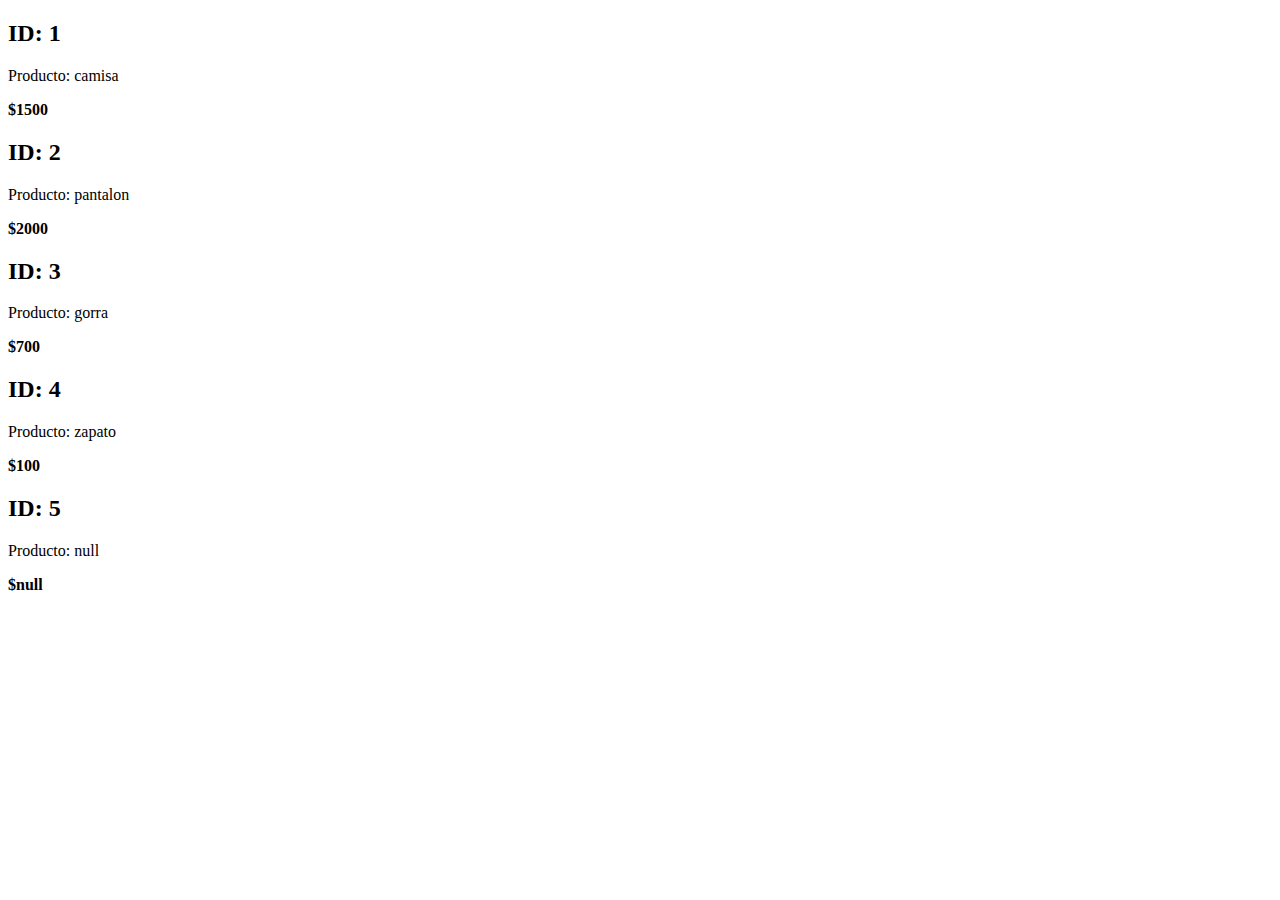
<file: Clase 8 y 9/Bloque 1/index.html>
<!DOCTYPE html>
<html lang="en">
<head>
    <meta charset="UTF-8">
    <meta http-equiv="X-UA-Compatible" content="IE=edge">
    <meta name="viewport" content="width=device-width, initial-scale=1.0">
    <title>Document</title>
    <link rel="stylesheet" href="./style.css">
</head>
<body>
    <!-- <div id="aplicacion">
        <p id="parrafo">Hola a todos</p>
    </div> -->

    <!-- <ul>
        <li class="perritos">Tito</li>
        <li class="perritos">Muny</li>
        <li class="perritos">Canita</li>
    </ul> -->

    <!-- <div>
        <div>Parte 1</div>
        <div>Parte 2</div>
    </div> -->

    <!-- <ul>
        <li class="perritos">Tito</li>
        <li class="perritos">Muny</li>
        <li class="perritos">Canita</li>
    </ul> -->

    <!-- <div id="contenedor"></div> -->

    <!-- <div id="contenedor">Hola a todos</div> -->

    <!-- <ul id="contenedor"></ul> -->

    <div id="contenedor"></div>

    <script src="./index.js"></script>
</body>
</html>
</file>
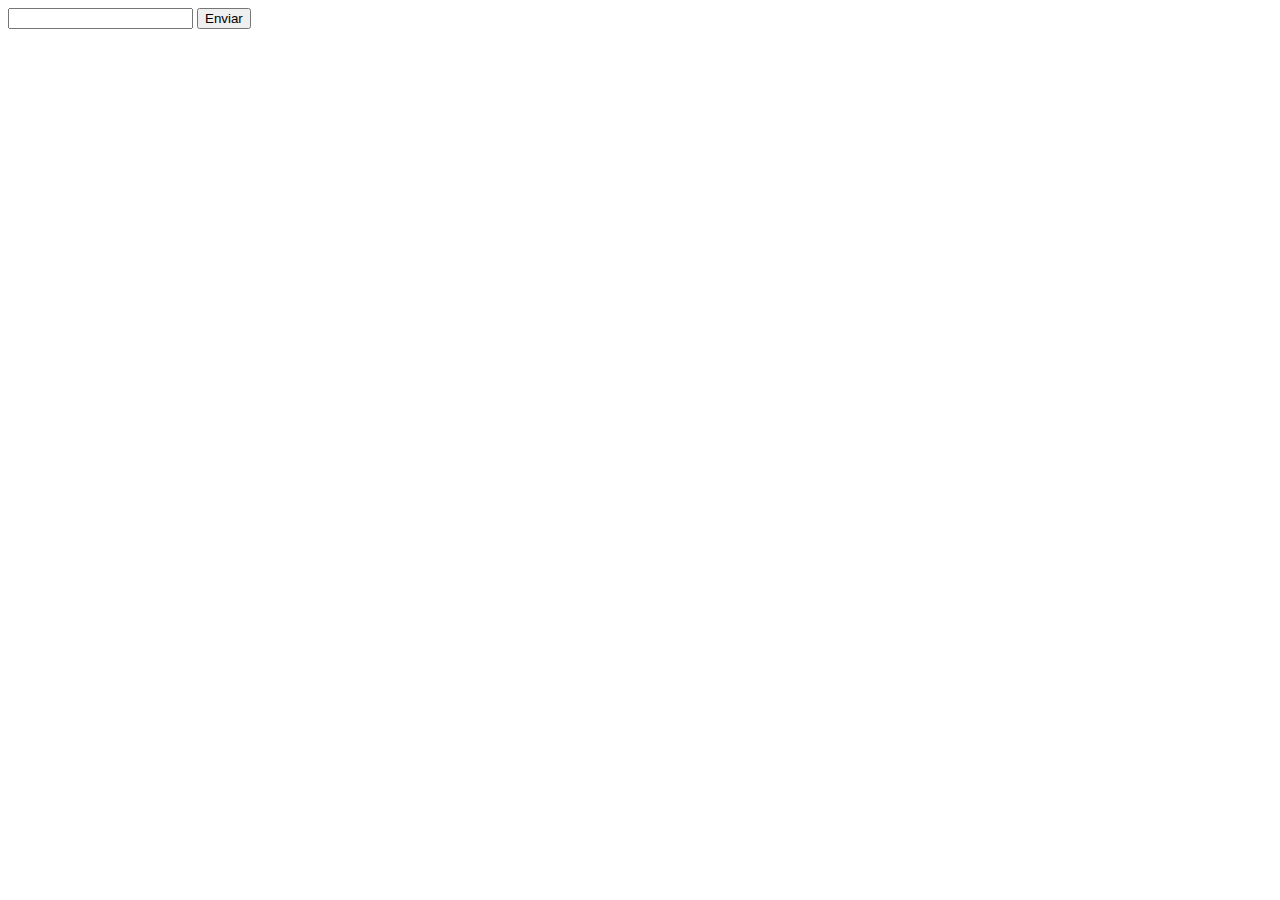
<file: Clase 8 y 9/bloque 2/index.html>
<!DOCTYPE html>
<html lang="en">
  <head>
    <meta charset="UTF-8" />
    <meta http-equiv="X-UA-Compatible" content="IE=edge" />
    <meta name="viewport" content="width=device-width, initial-scale=1.0" />
    <title>Document</title>
    <link rel="stylesheet" href="style.css" />
  </head>
  <body>

    <!-- <h1 id="saludo">Hola a todos</h1>
        <input type="text" id="nombre"> -->

    <!-- <button id="boton">Click</button> -->

    <!-- <input type="button" value="CLICK2" onclick="alert('Respuesta 3');" /> -->
    
    <!-- <form id="formulario">
      <input type="text" />
      <input type="number" />
      <input type="submit" value="Enviar" />
    </form> -->

    <form id="formulario">
      <input type="text" />
      <input type="submit" value="Enviar" />
    </form> 

    <div id="contenedor"></div>

    <script src="./index.js"></script>
  </body>
</html>
</file>
<file: Clase 8 y 9/Bloque 1/style.css>
.rojo{
    background-color: red;
}

.azul{
    background-color: blue;
}

.amarillo{
    background-color: yellow;
}

.verde{
    background-color: green;
}
</file>
<file: Clase 8 y 9/bloque 2/style.css>
.rojo{
    background-color: red;
  }
  
  .azul{
    background-color: blue;
  }
  
  .amarillo{
    background-color: yellow;
  }
  
  .verde{
    background-color: green;
  }
</file>
